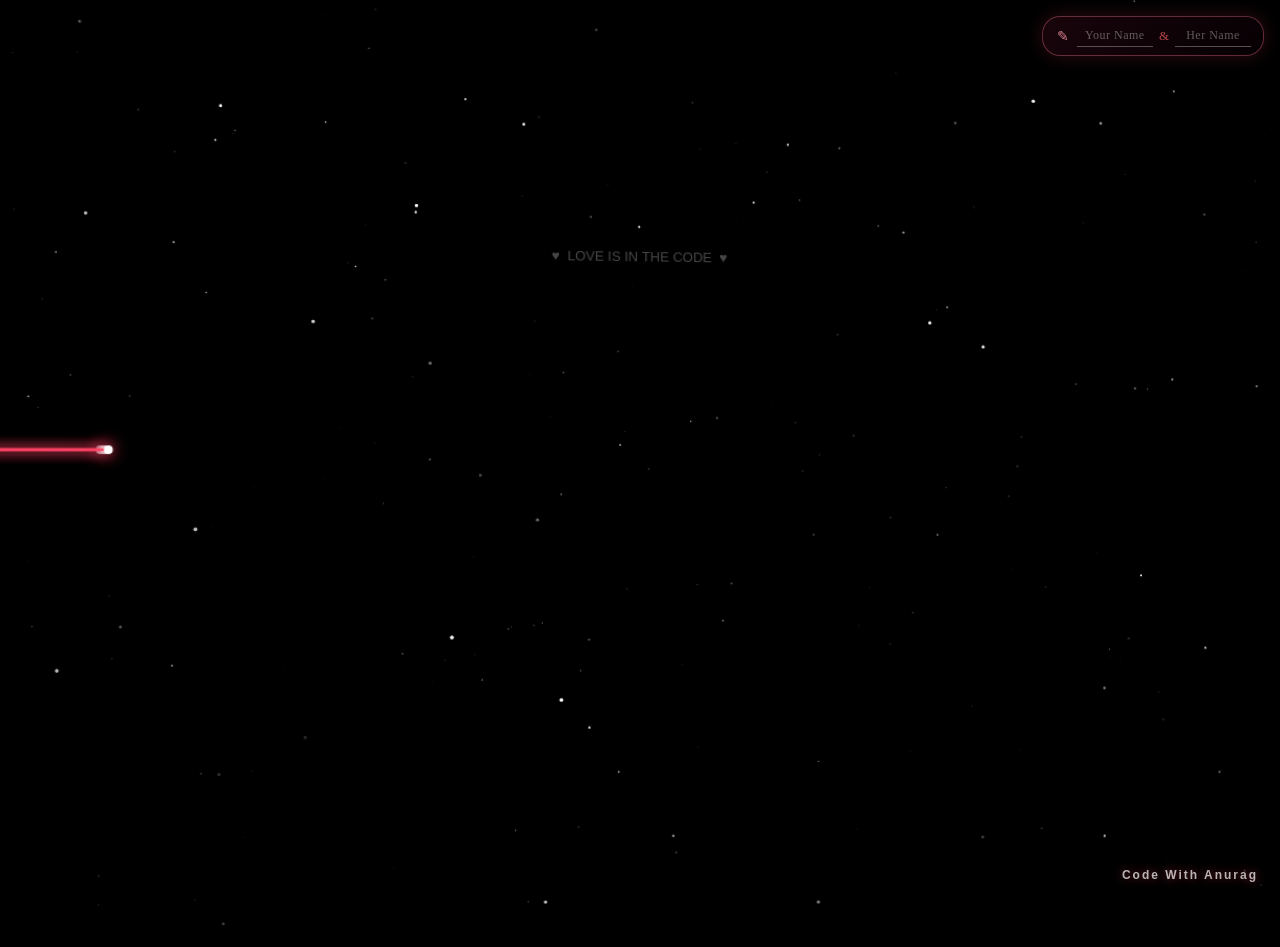
<file: index.html>
<!DOCTYPE html>
<html lang="en">

<head>
    <meta charset="UTF-8" />
    <meta name="viewport" content="width=device-width, initial-scale=1.0" />
    <title>You & Me — Code With Anurag</title>
    <link rel="stylesheet" href="styles.css" />
</head>

<body>
    <div id="scene">
        <canvas id="c"></canvas>
        <div id="overlay">
            <div id="tagline"></div>
        </div>
    </div>
    <div id="nameCard">
        <button id="toggleNameBox" title="Hide/show name box">✎</button>
        <div id="nameBox">
            <input id="name1" type="text" placeholder="Your Name" maxlength="14" />
            <span class="amp">&amp;</span>
            <input id="name2" type="text" placeholder="Her Name" maxlength="14" />
        </div>
    </div>
    <div id="watermark">Code With Anurag</div>
    <button id="replay" onclick="init()">↺ Replay</button>
    <script src="script.js"></script>
</body>

</html>
</file>
<file: styles.css>
* {
    margin: 0;
    padding: 0;
    box-sizing: border-box;
}

body {
    background: #000;
    overflow: hidden;
    height: 100vh;
    width: 100vw;
    perspective: 1000px;
}

#scene {
    position: fixed;
    inset: 0;
    transform-style: preserve-3d;
    will-change: transform;
}

canvas {
    position: absolute;
    top: 0;
    left: 0;
    width: 100%;
    height: 100%;
}

#overlay {
    position: absolute;
    top: 0;
    left: 0;
    width: 100%;
    height: 100%;
    display: flex;
    align-items: center;
    justify-content: center;
    pointer-events: none;
    z-index: 2;
}

#tagline {
    font-family: Georgia, serif;
    color: rgba(255, 255, 255, 0);
    font-size: clamp(18px, 3vw, 32px);
    text-align: center;
    letter-spacing: 6px;
    transition: color 0.1s;
    text-shadow: 0 0 30px #ff4466, 0 0 60px #ff4466;
    line-height: 2;
}

#watermark {
    position: fixed;
    bottom: 18px;
    right: 22px;
    font-family: Arial, sans-serif;
    font-size: 12px;
    font-weight: 600;
    color: rgba(255, 255, 255, 0.7);
    letter-spacing: 2px;
    z-index: 3;
    text-shadow: 0 0 10px rgba(255, 68, 102, 0.5);
}

#nameCard {
    position: fixed;
    top: 16px;
    right: 16px;
    display: flex;
    align-items: center;
    gap: 6px;
    background: linear-gradient(135deg, rgba(40, 8, 18, 0.6), rgba(10, 0, 5, 0.6));
    border: 1px solid rgba(255, 120, 150, 0.35);
    border-radius: 18px;
    padding: 8px 12px;
    z-index: 4;
    backdrop-filter: blur(8px);
    box-shadow: 0 0 18px rgba(255, 68, 102, 0.18);
}

#toggleNameBox {
    background: transparent;
    border: none;
    color: rgba(255, 150, 170, 0.85);
    font-size: 14px;
    cursor: pointer;
    padding: 0 2px;
    line-height: 1;
}

#toggleNameBox:hover {
    color: #ff4466;
}

#nameBox {
    display: flex;
    align-items: center;
    gap: 6px;
    max-width: 220px;
    overflow: hidden;
    transition: opacity 0.3s, max-width 0.3s, transform 0.3s;
}

#nameBox.hidden {
    opacity: 0;
    max-width: 0;
    pointer-events: none;
    transform: translateX(8px);
}

#nameBox input {
    background: transparent;
    border: none;
    border-bottom: 1px solid rgba(255, 255, 255, 0.3);
    color: #fff;
    font-family: Georgia, serif;
    font-size: 12px;
    letter-spacing: 0.5px;
    width: 76px;
    text-align: center;
    outline: none;
    padding: 3px 0;
}

#nameBox input::placeholder {
    color: rgba(255, 255, 255, 0.35);
}

#nameBox .amp {
    color: rgba(255, 100, 100, 0.7);
    font-family: Georgia, serif;
    font-size: 13px;
}

#replay {
    position: fixed;
    bottom: 18px;
    left: 50%;
    transform: translateX(-50%);
    font-family: Arial, sans-serif;
    font-size: 11px;
    color: rgba(255, 100, 100, 0.5);
    letter-spacing: 2px;
    z-index: 3;
    cursor: pointer;
    border: 1px solid rgba(255, 100, 100, 0.3);
    padding: 6px 18px;
    border-radius: 20px;
    opacity: 0;
    transition: opacity 1s;
    background: rgba(0, 0, 0, 0.5);
}

#replay:hover {
    color: #ff4466;
    border-color: #ff4466;
}
</file>
